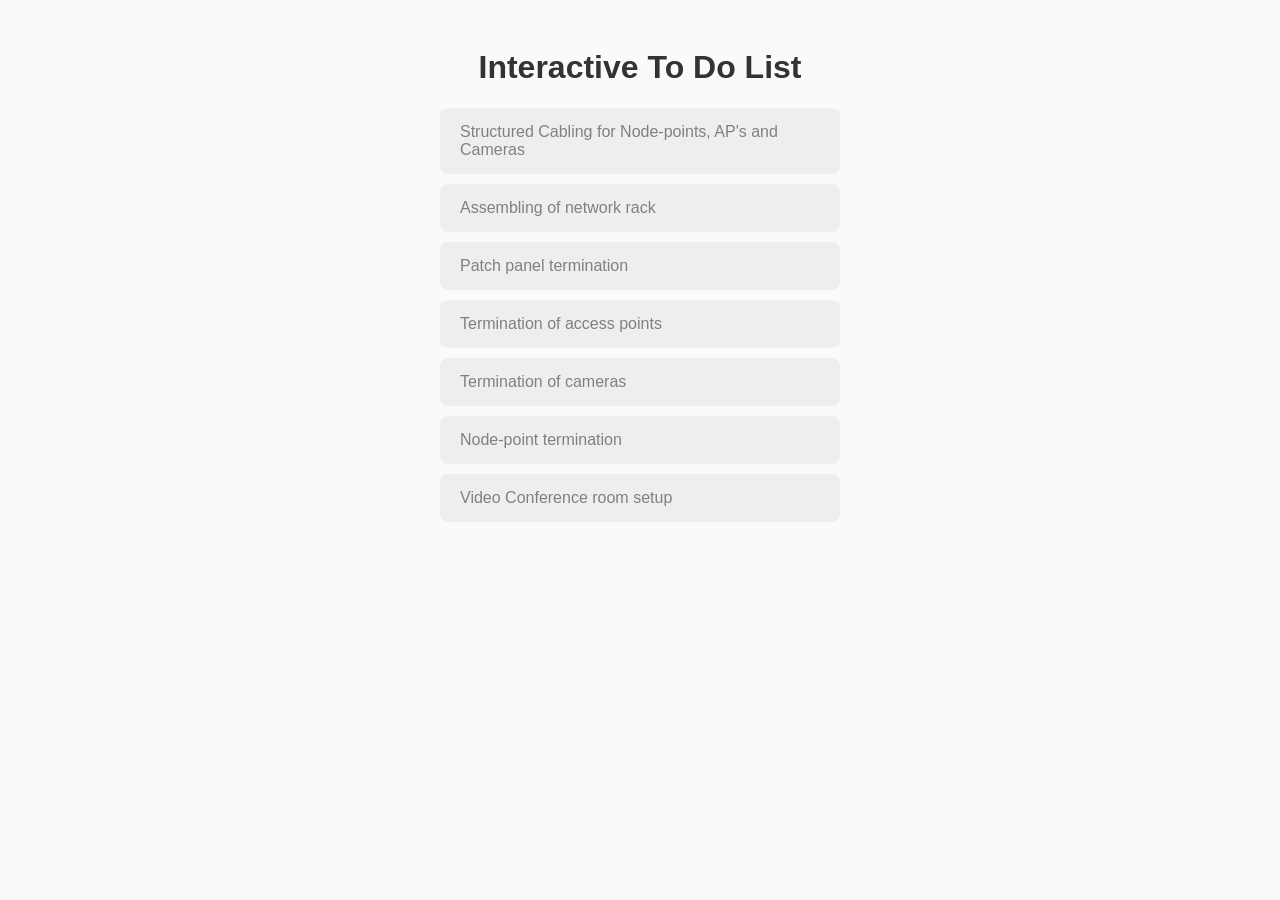
<file: index.html>
<!DOCTYPE html>
<html lang="en">
<head>
  <meta charset="UTF-8" />
  <meta name="viewport" content="width=device-width, initial-scale=1.0"/>
  <title>Interactive To-Do List</title>
  <link rel="stylesheet" href="style.css" />
</head>
<body>
  <h1>Interactive To Do List</h1>
  <ul id="todo-list">
    <li>
      Structured Cabling for Node-points, AP's and Cameras <span class="check-icon">✔️</span>
    </li>
    <li>
      Assembling of network rack <span class="check-icon">✔️</span>
    </li>
    <li>
      Patch panel termination  <span class="check-icon">✔️</span>
    </li>
    <li>
       Termination of access points  <span class="check-icon">✔️</span>
    </li>
    <li>
       Termination of cameras  <span class="check-icon">✔️</span>
    </li>
    <li>
        Node-point termination  <span class="check-icon">✔️</span>
    </li>
    <li>
        Video Conference room setup  <span class="check-icon">✔️</span>
    </li>
  </ul>

  <script src="script.js"></script>
</body>
</html>
</file>
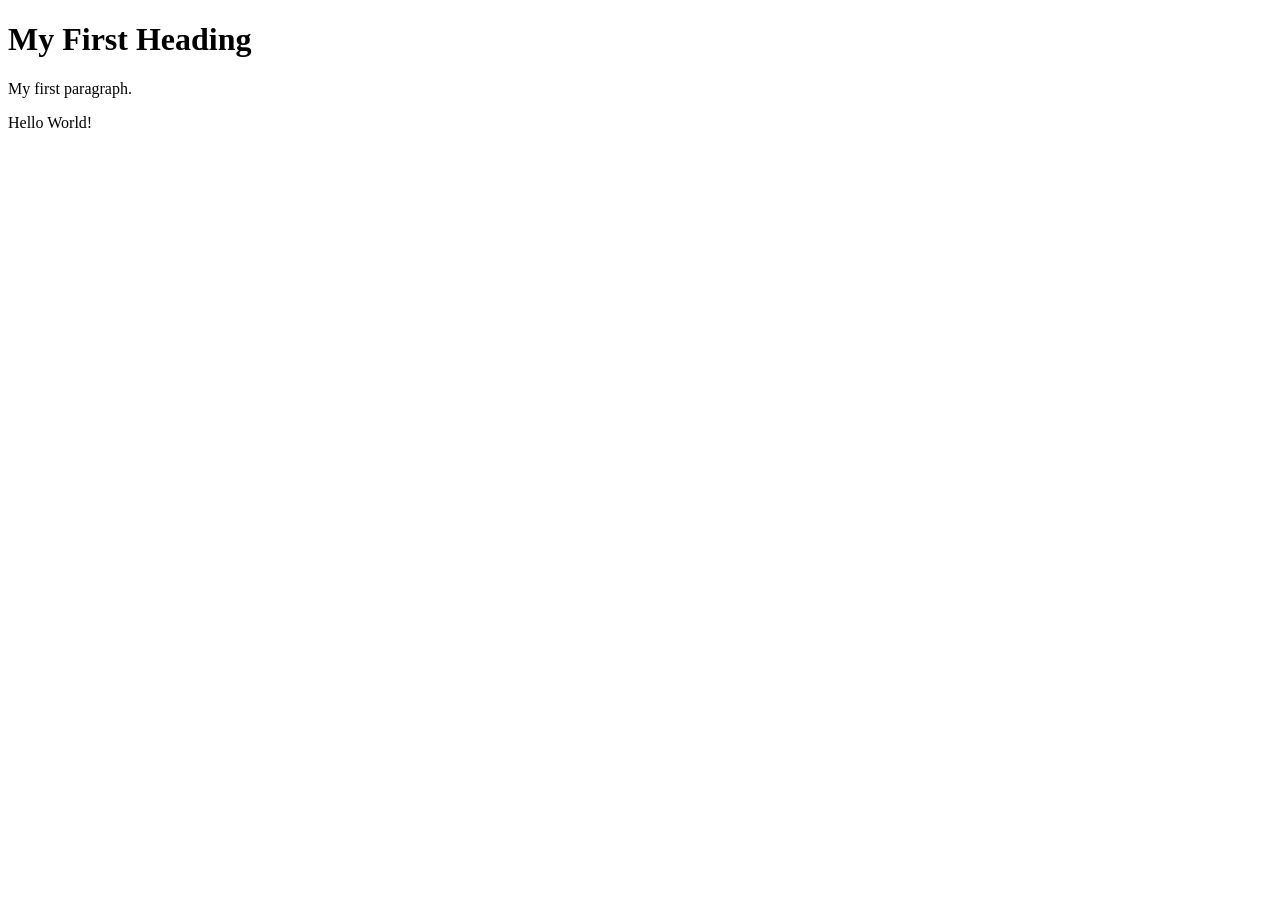
<file: example1.html>
<!DOCTYPE html>
<html lang="eng">
    <head>
        <meta charset="UTF-8" />
        <meta name="viewport" content="width=device-width, initial-scale=1.0" />
        <title>First Task</title>

    </head>
    <body>
        <h1>My First Heading</h1>
        <p>My first paragraph.</p>
        <p>Hello World!</p>
    </body>     
</html>
</file>
<file: style.css>
body {
  font-family: Arial, sans-serif;
  padding: 20px;
  background-color: #f7f7f79d;
}

h1 {
  text-align: center;
  color: #333;
}

ul#todo-list {
  list-style: none;
  padding: 0;
  max-width: 400px;
  margin: 0 auto;
}

ul#todo-list li {
  background: #eee;
  padding: 15px 20px;
  margin-bottom: 10px;
  border-radius: 8px;
  color: gray;
  display: flex;
  justify-content: space-between;
  align-items: center;
  cursor: pointer;
  transition: background 0.3s, color 0.3s;
}

ul#todo-list li.completed {
  background: #d4edda;
  color: #155724;
}

.check-icon {
  display: none;
}

li.completed .check-icon {
  display: inline;
}
</file>
